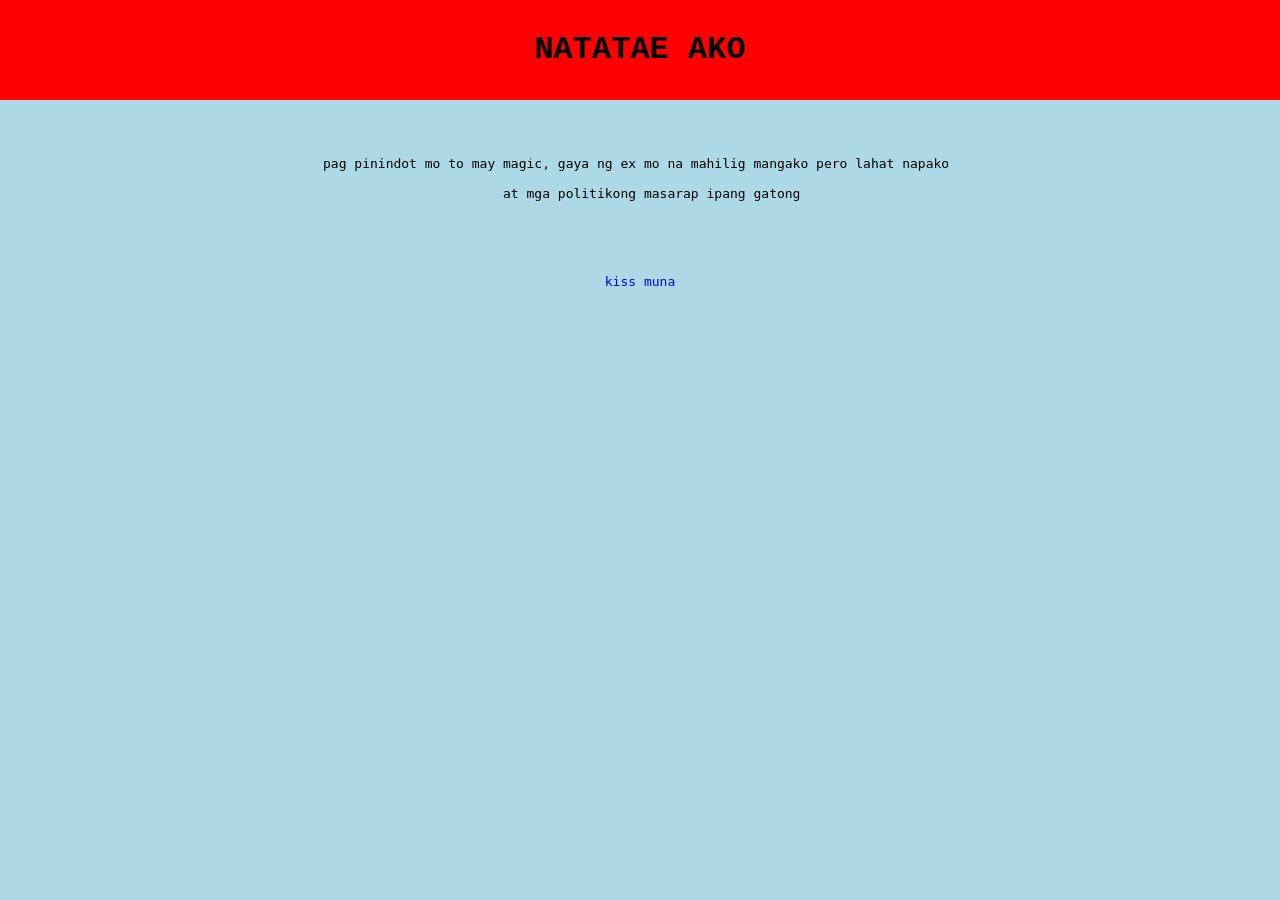
<file: index.html>
<!DOCTYPE html>
<html lang="en">
<head>
    <meta charset="UTF-8">
    <meta name="viewport" content="width=device-width, initial-scale=1.0">
    <title>Home Page</title>
    <link rel="stylesheet" href="style.css">

</head>
<body>
    <header>
        <h1>NATATAE AKO</h1>
    </header>
    <pre>

    <p>pag pinindot mo to may magic, gaya ng ex mo na mahilig mangako pero lahat napako <br>
    at mga politikong masarap ipang gatong </p>
    <nav>
        <li><a href="TryPage.html">kiss muna</a></li>
    
    </pre>

</body>
</html>
</file>
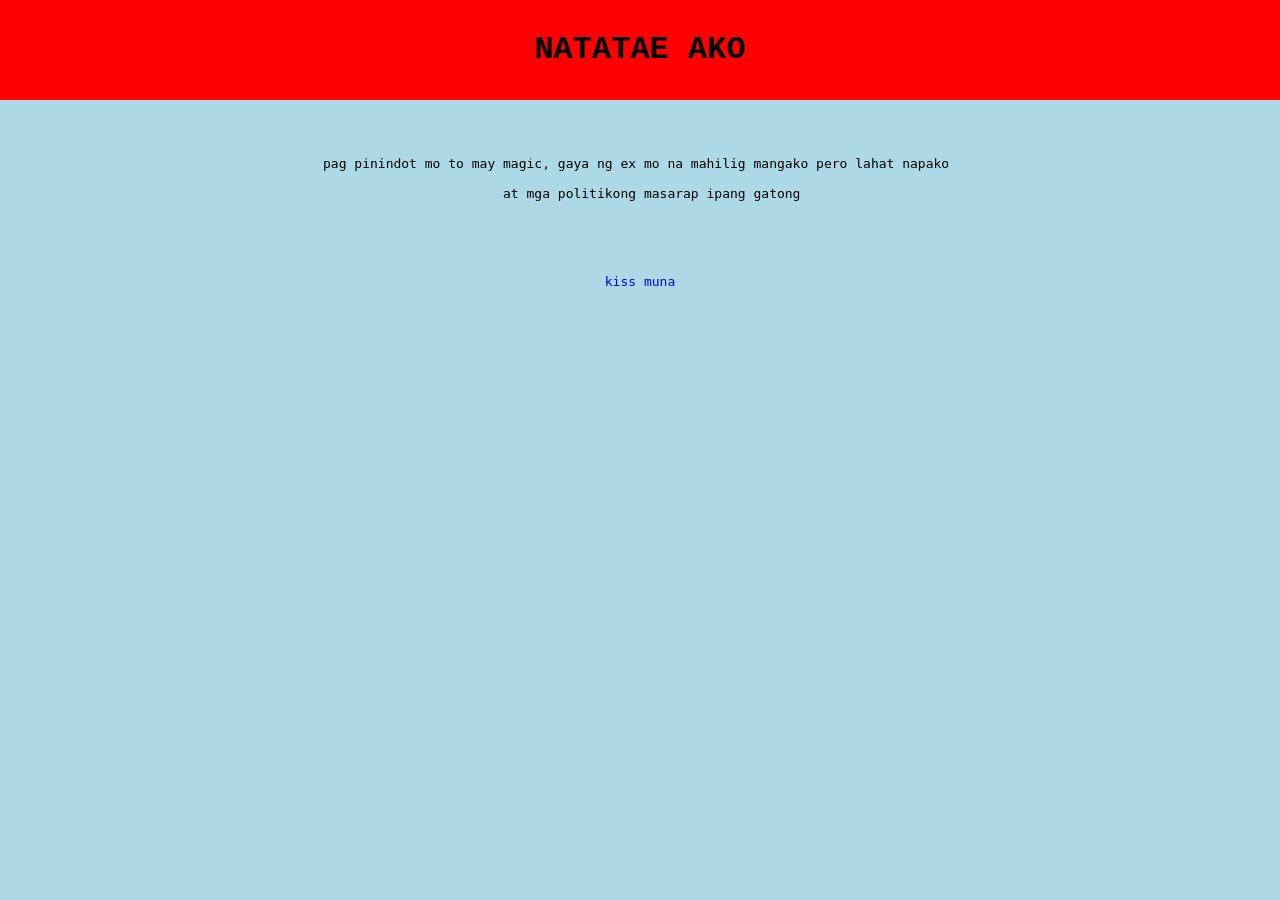
<file: HomePage.html>
<!DOCTYPE html>
<html lang="en">
<head>
    <meta charset="UTF-8">
    <meta name="viewport" content="width=device-width, initial-scale=1.0">
    <title>Home Page</title>
    <link rel="stylesheet" href="style.css">

</head>
<body>
    <header>
        <h1>NATATAE AKO</h1>
    </header>
    <pre>

    <p>pag pinindot mo to may magic, gaya ng ex mo na mahilig mangako pero lahat napako <br>
    at mga politikong masarap ipang gatong </p>
    <nav>
        <li><a href="TryPage.html">kiss muna</a></li>
    
    </pre>

</body>
</html>
</file>
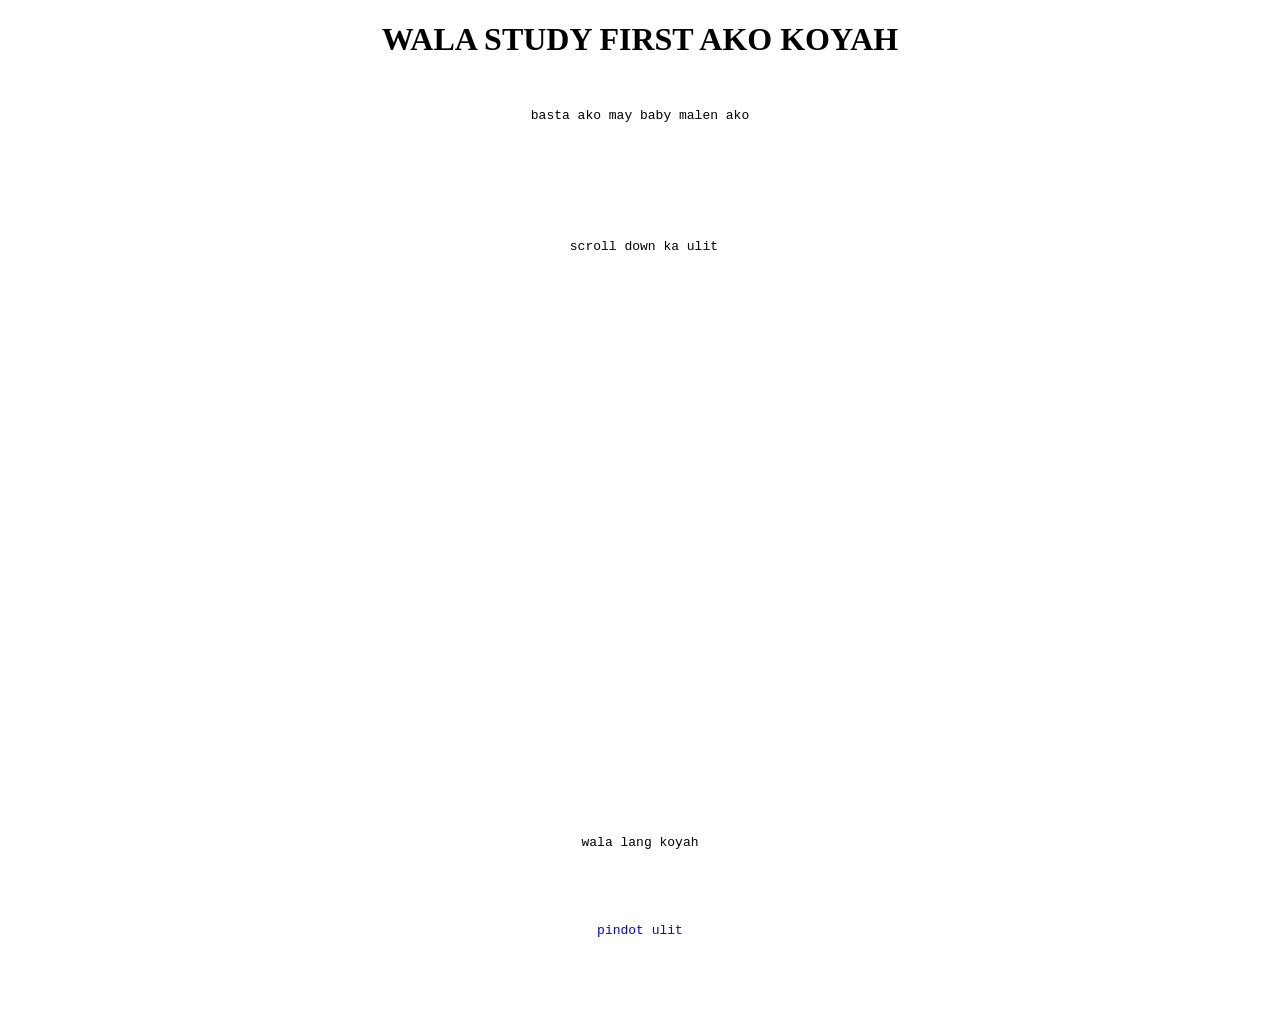
<file: LetterPage.html>
<!DOCTYPE html>
<html lang="en">
<head>
    <meta charset="UTF-8">
    <meta name="viewport" content="width=device-width, initial-scale=1.0">
    <title>malaking T</title>
<style>
    body {
        
        text-align: center;
    }

    li {
        list-style: none;
    }

    a {
        text-decoration: none;
    }
</style>
</head>
<body>
    <header>
        <h1>WALA STUDY FIRST AKO KOYAH</h1>
    </header>
    
    <pre>
    <p>basta ako may baby malen ako</p>




    <p> scroll down ka ulit</p>




    






























    <p>wala lang koyah</p> 
    <nav>
        <li><a href="NumberPage.html">pindot ulit</a></li>

    </nav>
    </pre>
</body>
</html>
</file>
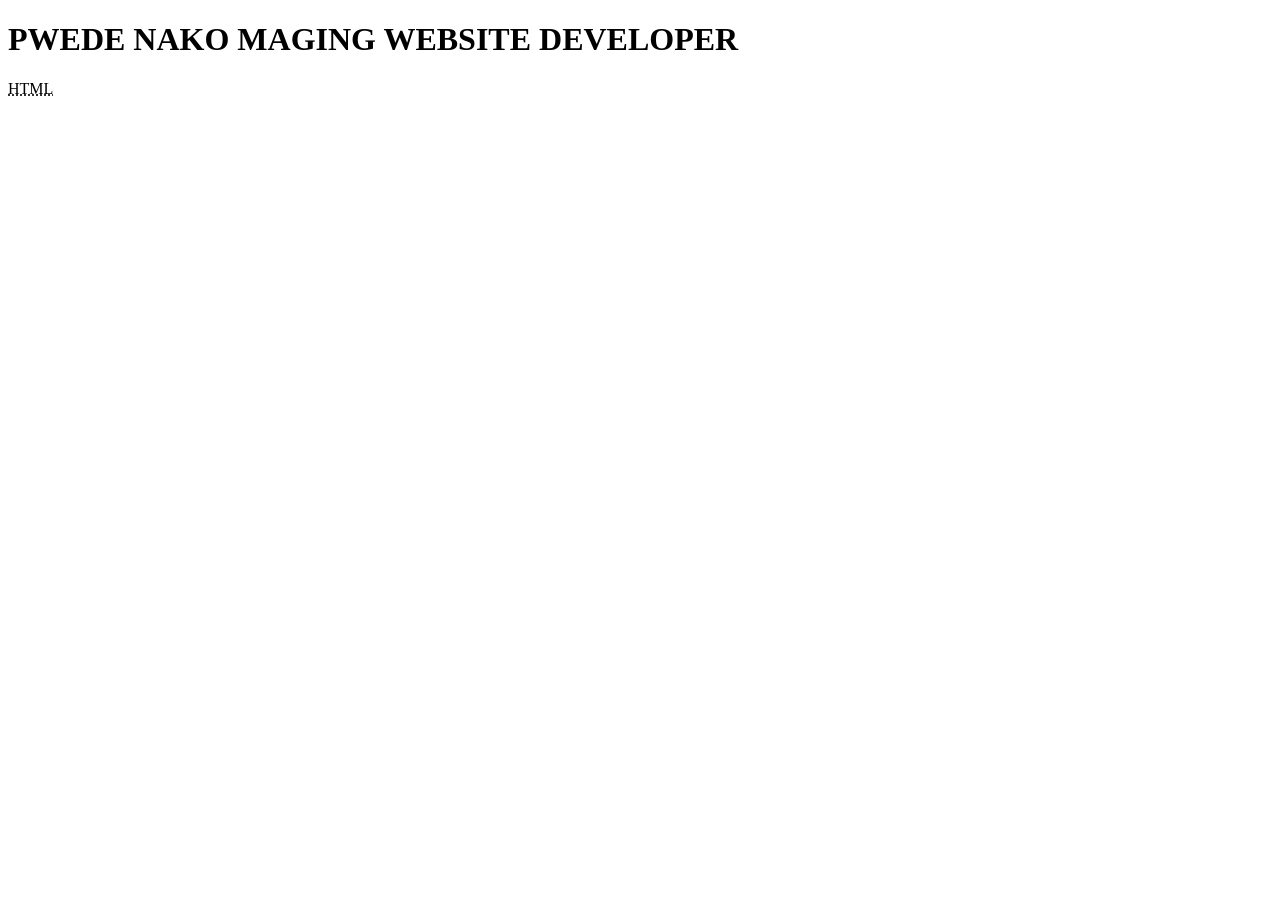
<file: NumberPage.html>
<!DOCTYPE html>
<html lang="en">
<head>
    <meta charset="UTF-8">
    <meta name="viewport" content="width=device-width, initial-scale=1.0">
    <title>malaking P</title>
</head>
<body>
    <header>
        <h1>PWEDE NAKO MAGING WEBSITE DEVELOPER</h1>
    </header>

    <p><abbr title="HYPER TEXT MARKUP LANGUAGE">HTML</abbr></p>
</body>
</html>
</file>
<file: style.css>
body {

    font-family: 'Courier New', Courier, monospace;
    background-color:lightblue;
    color: black;
    margin: 0%;
    text-align: center;
}

header {
    background-color: red;
    padding: 10px;
}


li {
    list-style: none;
}
a {
    text-decoration: none;
}
</file>
